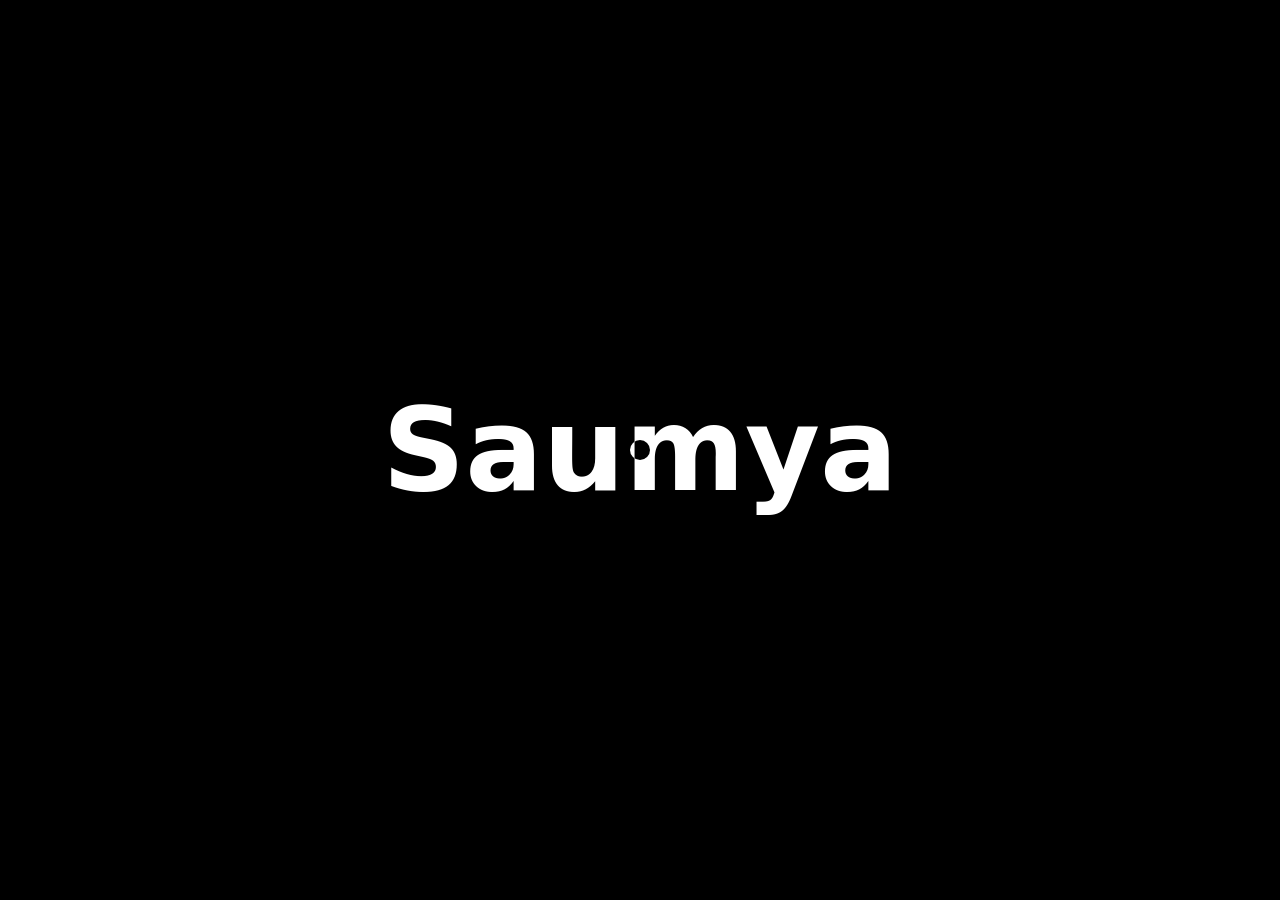
<file: Project3/index.html>
<!DOCTYPE html>
<html lang="en">
<head>
    <meta charset="UTF-8">
    <meta name="viewport" content="width=device-width, initial-scale=1.0">
    <title>Custom Cursor</title>
    <link rel="stylesheet" href="style.css">
</head>
<body>
    <div id="main">
        <div class="cursor"></div>
        <h1>Saumya</h1>
    </div>
    <script src="script.js"></script>
</body>
</html>
</file>
<file: Project3/style.css>
* {
  margin: 0;
  padding: 0;
  box-sizing: border-box;
}

html, body {
  height: 100%;
  width: 100%;
  font-family: system-ui, -apple-system, BlinkMacSystemFont, "Segoe UI", Roboto, Oxygen, Ubuntu, Cantarell, "Open Sans", "Helvetica Neue", sans-serif;
}

#main {
  height: 100%;
  width: 100%;
  background-color: rgb(0, 0, 0);
  display: flex;
  align-items: center;
  justify-content: center;
}
#main .cursor {
  height: 20px;
  width: 20px;
  background-color: white;
  border-radius: 50%;
  position: absolute;
  transition: all linear 0.1s;
  mix-blend-mode: difference;
}
#main h1 {
  font-size: 9vw;
  font-weight: 900;
  color: #fff;
}/*# sourceMappingURL=style.css.map */
</file>
